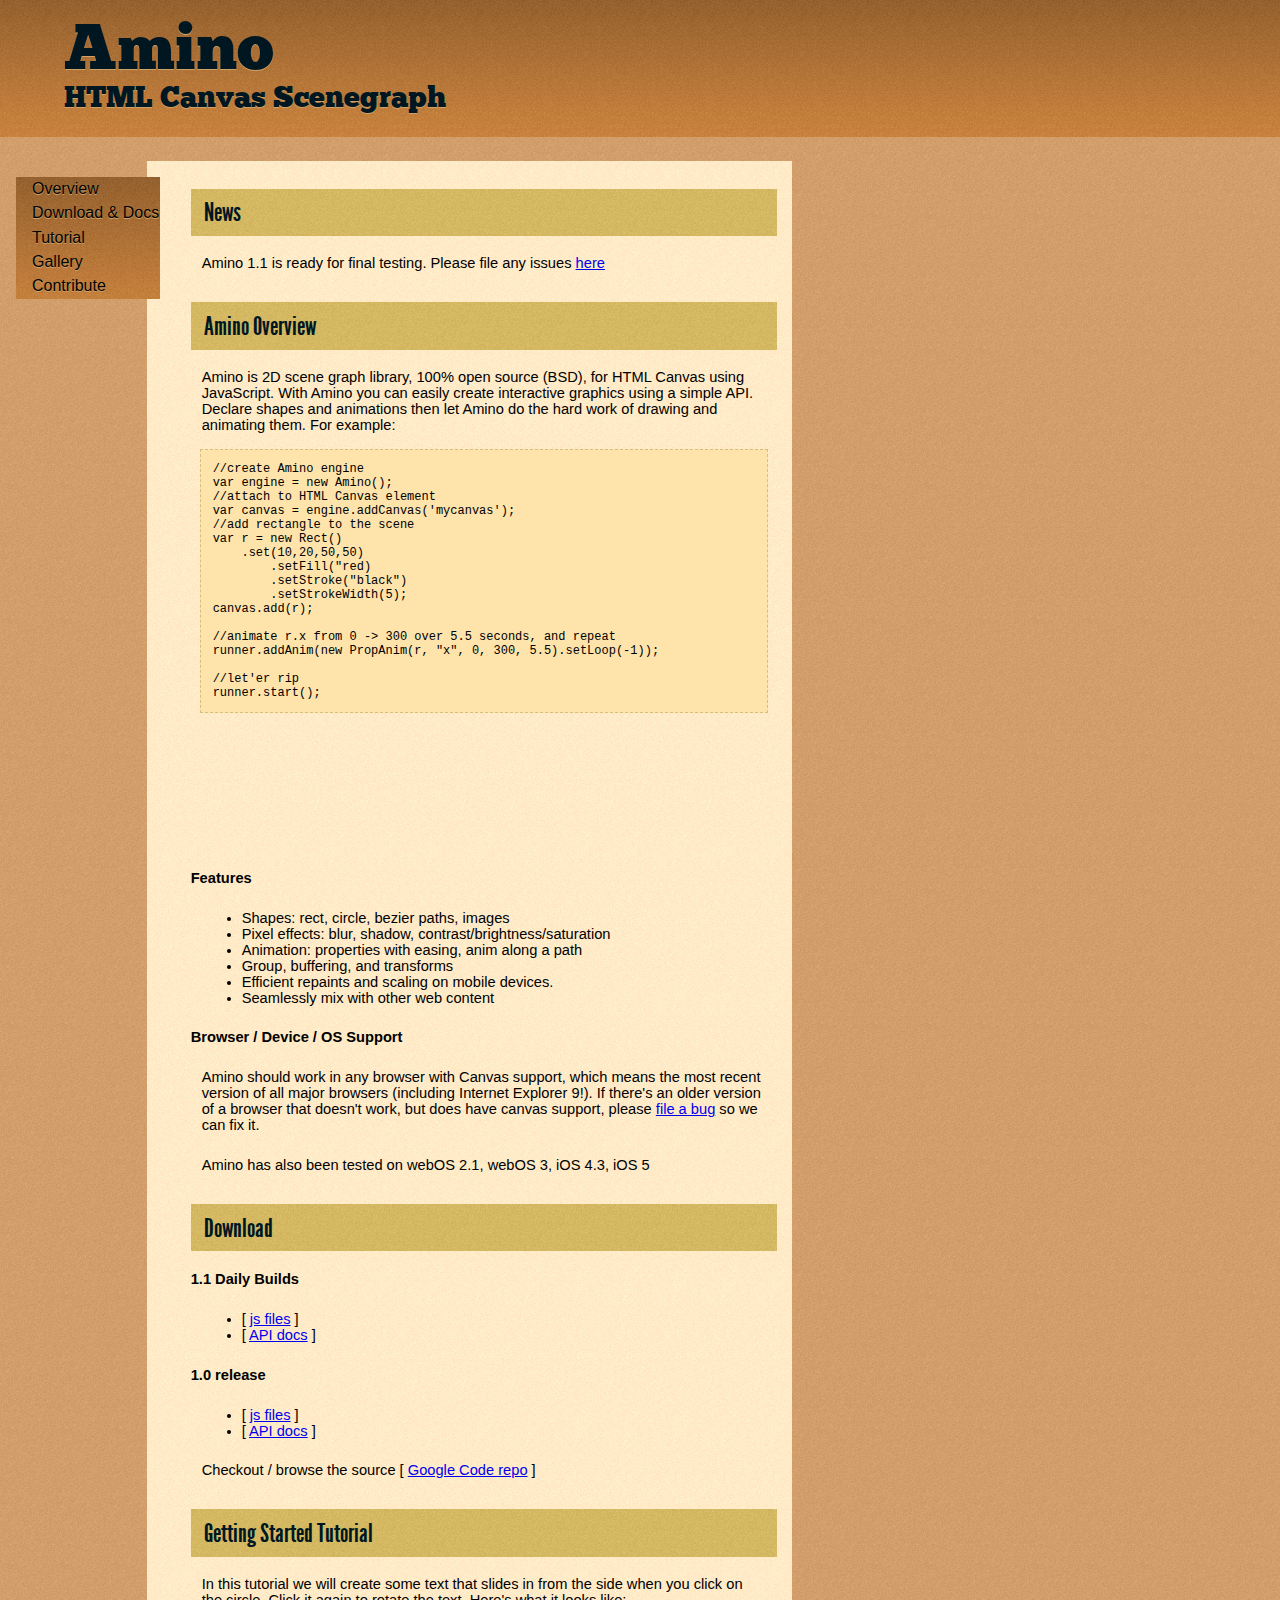
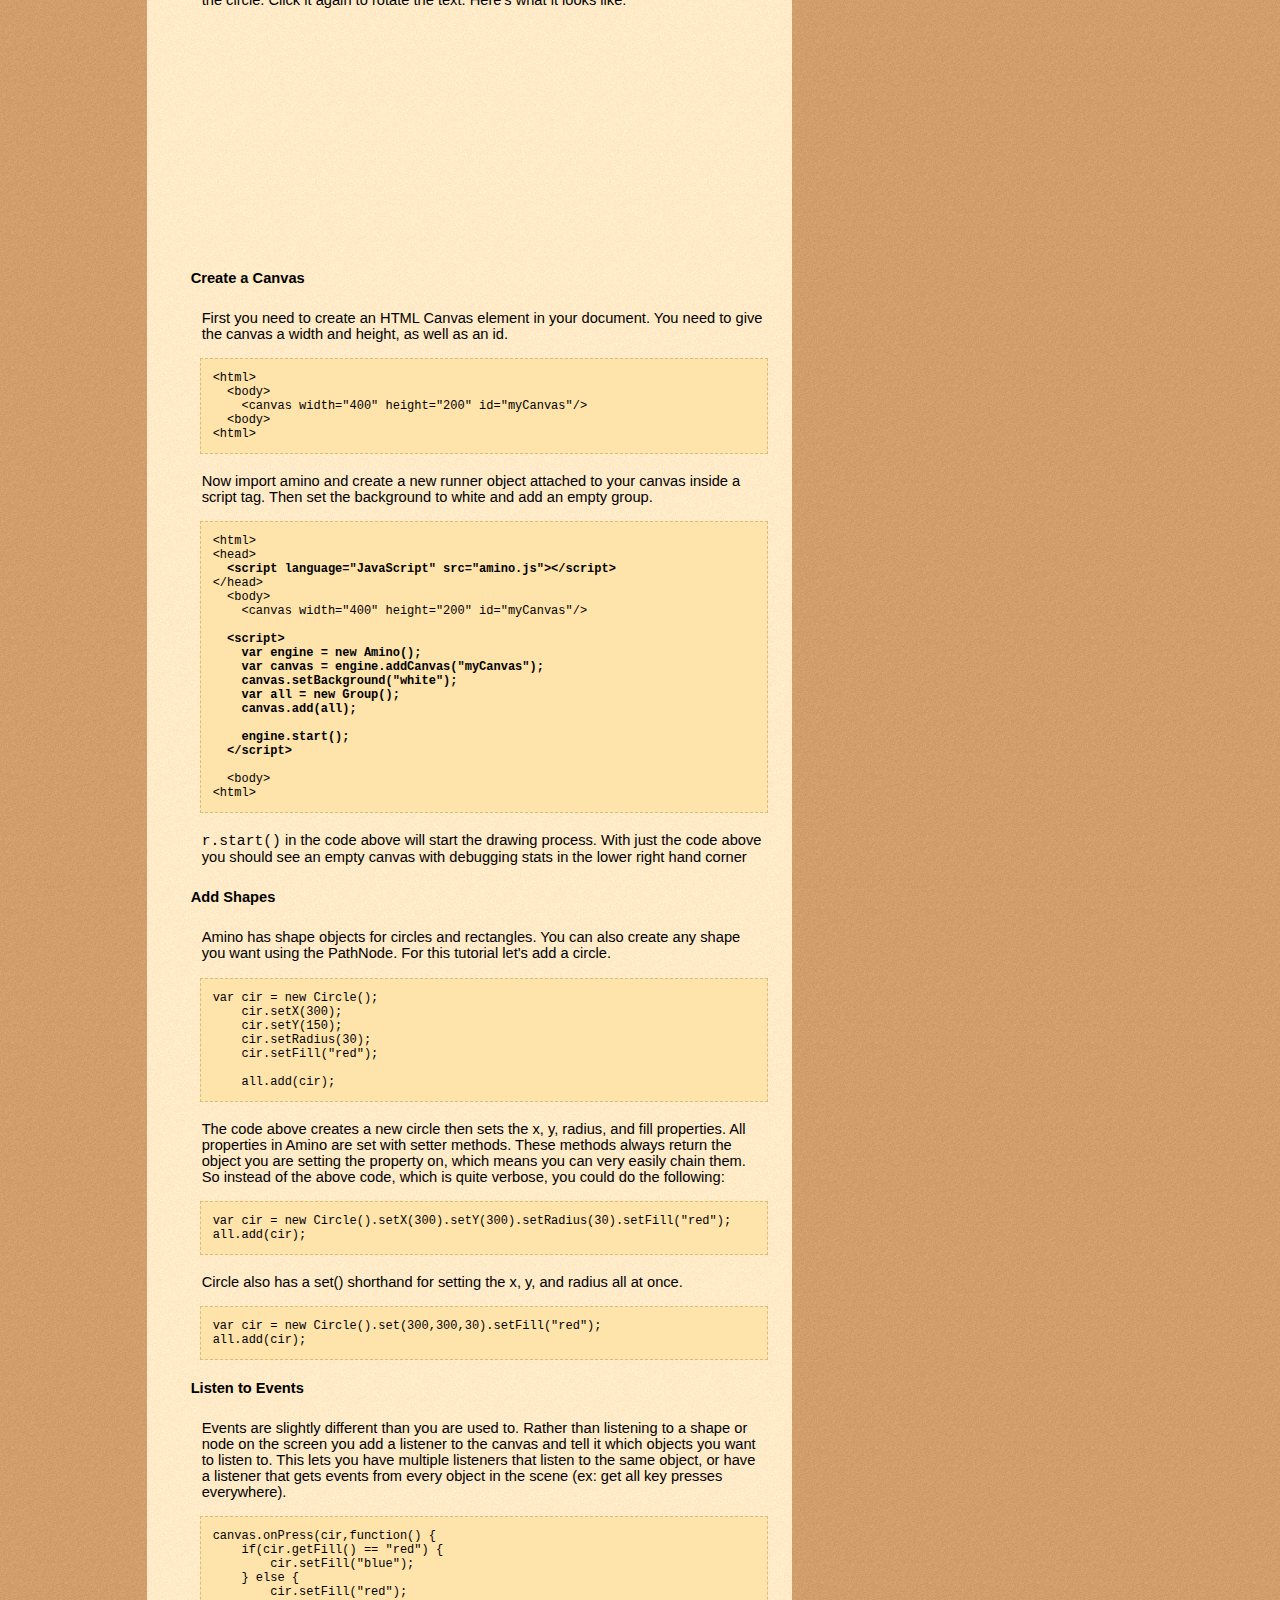
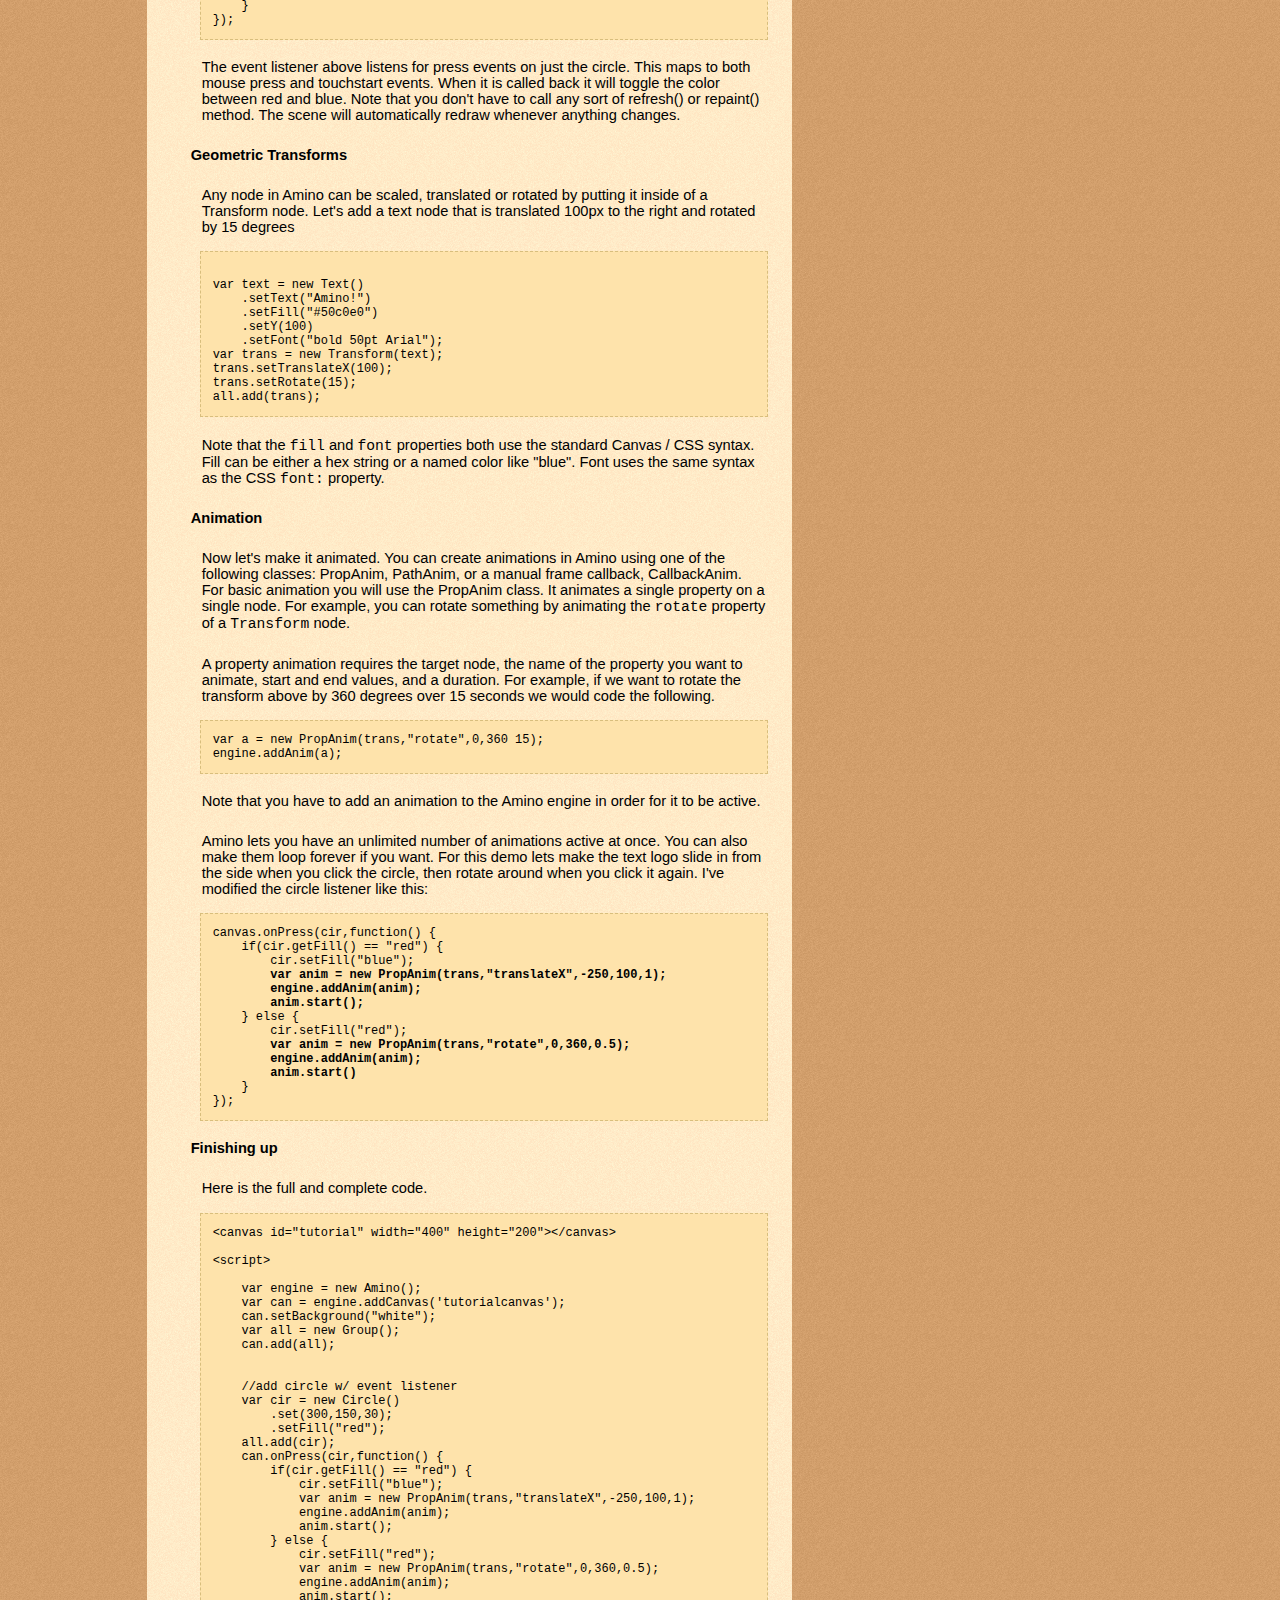
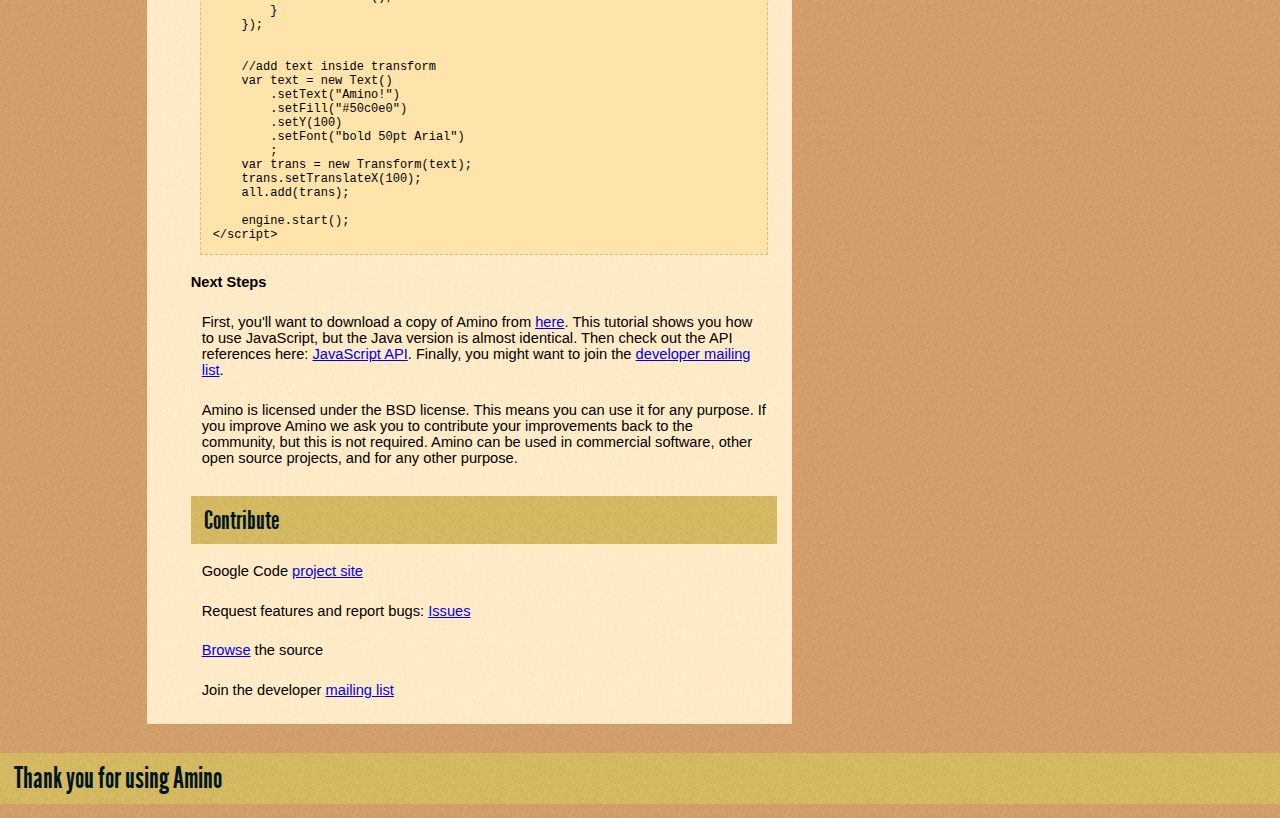
<file: site/index.html>
<!DOCTYPE HTML PUBLIC "-//W3C//DTD HTML 4.01 Transitional//EN"
   "http://www.w3.org/TR/html4/loose.dtd">

<html>
    <head>
    <style type="text/css">

    #content {
    	max-width: 40em;
    }

    </style>
        <meta http-equiv="Content-Type" content="text/html; charset=UTF-8">
        <title>Amino Java/JavaScript Scene Graph</title>
        <link rel="stylesheet" href="resources/ChunkFive-fontfacekit/stylesheet.css" type="text/css" charset="utf-8">
        <link rel="stylesheet" href="resources/League-Gothic-fontfacekit/stylesheet.css" type="text/css" charset="utf-8">
        <link href="main.css" type="text/css" rel="stylesheet"/>

        <meta name="viewport" content="width=device-width; initial-scale=1; maximum-scale=1; user-scalable=no;"/>
        <script language="JavaScript" src="http://projects.joshy.org/Amino3/daily/amino.js"></script>
    </head>
    <body>


<div id="masthead">
<canvas id="can" width="200" height="150"></canvas>
<h1>Amino</h1>
<h2>HTML Canvas Scenegraph</h2>
</div>


<ul id="nav">
<li><a href="#overview">Overview</a></li>
<!--<li>API</li>-->
<li><a href="#code">Download &amp; Docs</a></li>
<li><a href="#tutorial">Tutorial</a></li>
<li><a href="#galleryanchor">Gallery</a></li>
<li><a href="#contribute">Contribute</a></li>
</ul>




<script language="JavaScript">
var amino = new Amino();

function foo() {
    var can = amino.addCanvas('can');
    function Connector(r1,r2) {
        this.r1 = r1;
        this.r2 = r2;
        this.paint = function(g) {
            g.strokeStyle = "black";
            g.lineWidth = 3;
            g.beginPath();
            g.moveTo(this.r1.x,this.r1.y);
            g.lineTo(this.r2.x,this.r2.y);
            g.stroke();
        };
        return true;
    };
    Connector.extend(AminoNode);

    var w = can.getWidth();
    var h = can.getHeight();
    var pad = 10;
    var o = 60;

    var g = new Group();
    var lines = new Group();
    var cx = w/2;
    var cy = h/2;

    var x = cx;
    var y = cy;

    var colors = ["#ceb25c","#ffe5c2","#cd833b","#cc9966"/*,"#001722"*/];

    var dur = 10;
    var len = 10;
    for(var i=0; i<len; i++) {
        var c = new Circle()
            .set(x,y,10)
            //.setFill(colors[Math.floor(Math.random()*4)])
            .setFill("#ceb25c")
            .setStroke("black")
            .setStrokeWidth(5);
        g.add(c);
        var x2 = cx + (o-Math.random()*o*2);
        var y2 = cy + (o-Math.random()*o*2);
        if(x2 > w-pad) {x2-=w; x2+=pad*2;}
        if(y2 > h-pad) {y2-=h; y2+=pad*2;}
        
        //if last
        if(i == len-1) {
            var first = g.getChild(0);
            x2 = first.getX();
            y2 = first.getY();
        }
        amino.addAnim(new PropAnim(c,"x",x+0, x2, dur)
            .setLoop(-1)
            .start()
            //            .setAutoReverse(false)
            //.setTween(EASE_OUT)
        );
        amino.addAnim(new PropAnim(c,"y",y+0, y2, dur)
            .setLoop(-1)
            .start()
            //            .setAutoReverse(false)
            //.setTween(EASE_OUT)
        );
        
        x = x2;
        y = y2;

        if (i>0) {
            lines.add(new Connector(g.getChild(i-1),g.getChild(i)));
        }
        //if last
        
        if(i == len-1) {
            lines.add(new Connector(g.getChild(i),g.getChild(0)));
        }
    }

    can.add(lines);
    can.add(g);
    //runner.setFPS(30);
    //runner.DEBUG = false;
    //can.setFill("black");
    //runner.clearBackground = true;
    //runner.transparentBackground = true;
    //console.log('starting');
    can.setTransparent(true);
    amino.autoPaint = true;
    amino.start();
}
foo();
</script>

<div id="content">

<h3>News</h3>
<p>Amino 1.1 is ready for final testing. Please file any issues <a href="http://code.google.com/p/leonardosketch/issues/list">here</a></p>


<h3><a id="overview">Amino Overview</a></h3>

<p>Amino is 2D scene graph library, 100% open source (BSD), for 
HTML Canvas using JavaScript. With Amino you can easily
create interactive graphics using a simple API. Declare shapes and animations then let
Amino do the hard work of drawing and animating them. For example:</p>

<pre><code>//create Amino engine
var engine = new Amino();
//attach to HTML Canvas element
var canvas = engine.addCanvas('mycanvas');
//add rectangle to the scene
var r = new Rect()
    .set(10,20,50,50)
	.setFill("red)
	.setStroke("black")
	.setStrokeWidth(5);
canvas.add(r);

//animate r.x from 0 -> 300 over 5.5 seconds, and repeat
runner.addAnim(new PropAnim(r, "x", 0, 300, 5.5).setLoop(-1));

//let'er rip
runner.start();
</code></pre>

<canvas id="main_demo" width="400" height="100"></canvas>
<script type="text/javascript">
function setup() {
var can = amino.addCanvas('main_demo');
can.setBackground("#f0f0f0");
var rd = new Rect().set(10,20,50,50)
	.setFill("red")
	.setStroke("black")
	.setStrokeWidth(6);
can.add(rd);

//animate r.x from 0 -> 300 over 5.5 seconds
amino.addAnim(new PropAnim(rd, "x", 0, 300, 5.5)
    .setLoop(-1) //repeat
    .setAutoReverse(true).start() // auto reverse
);
};
setup();

</script>

<h4>Features</h4>
<ul>
    <li>Shapes: rect, circle, bezier paths, images</li>
    <li>Pixel effects: blur, shadow, contrast/brightness/saturation</li>
    <li>Animation: properties with easing, anim along a path</li>
    <li>Group, buffering, and transforms</li>
    <li>Efficient repaints and scaling on mobile devices.</li>
    <li>Seamlessly mix with other web content</li>
</ul>

<h4>Browser / Device / OS Support</h4>

<p>Amino should work in any browser with Canvas support,
    which means the most recent version of all major browsers 
    (including Internet Explorer 9!). If there's an older version of a 
    browser that doesn't work, but does have canvas support,  please 
    <a href="http://code.google.com/p/leonardosketch/issues/list">file a bug</a>
    so we can fix it.</p>

<p>Amino has also been tested on webOS 2.1, webOS 3, iOS 4.3, iOS 5</p>


<h3><a id="code">Download</a></h3>

<h4>1.1 Daily Builds</h4>
<ul>
<li> [ <a href="http://projects.joshy.org/Amino3/daily/">js files</a> ]</li>
<li> [ <a href="http://projects.joshy.org/Amino3/daily/doc/doc.html">API docs</a> ]</li>
</ul>

<h4>1.0 release</h4>
<ul>
<li> [ <a href="http://projects.joshy.org/Amino2x/daily/">js files</a> ]</li>
<li> [ <a href="http://projects.joshy.org/Amino2x/daily/jsdoc/docs.html">API docs</a> ]</li>
</ul>

<p>Checkout / browse the source [ <a href="http://code.google.com/p/leonardosketch/source/checkout?repo=amino2x">Google Code repo</a> ]</p>



<h3><a id="tutorial">Getting Started Tutorial</a></h3>

<p>In this tutorial we will create some text that slides
in from the side when you click on the circle. 
Click it again to rotate the text. Here's what it looks like:</p>


<canvas id="tutorialcanvas" width="400" height="200"></canvas>

<script>
function setup2() {
    var can = amino.addCanvas('tutorialcanvas');
    can.setBackground("white");
    var all = new Group();
    can.add(all);


    //add circle w/ event listener
    var cir = new Circle();
    cir.set(300,150,30);
    cir.setFill("red");
    all.add(cir);
    can.onPress(cir,function() {
        if(cir.getFill() == "red") {
            cir.setFill("blue");
            var anim = new PropAnim(trans,"translateX",-250,100,1);
            amino.addAnim(anim);
            anim.start();
            //anim.setTween(EASE_OUT);
        } else {
            cir.setFill("red");
            var anim = new PropAnim(trans,"rotate",0,360,0.5);
            //anim.setTween(EASE_OUT_OVER);
            amino.addAnim(anim);
            anim.start();
        }
    });


    //add text inside trasnform
    var text = new Text()
        .setText("Amino!")
        .setFill("#50c0e0")
        .setY(100)
        .setFont("bold 50pt Arial")
        ;
    var trans = new Transform(text);
    trans.setTranslateX(100);
    all.add(trans);
};
setup2();
</script>


<h4>Create a Canvas</h4>


<p>
    First you need to create an HTML Canvas element in your document. You need to  give the canvas a width and height, as well as an id.
</p>


<pre><code>&lt;html&gt;
  &lt;body&gt;
    &lt;canvas width="400" height="200" id="myCanvas"/&gt;
  &lt;body&gt;
&lt;html&gt;
</code></pre>


<p>Now import amino and create a new runner object attached to your canvas inside
a script tag. Then set the background to white and add an empty group.</p>

<pre><code>&lt;html&gt;
&lt;head&gt;
  <b>&ltscript language="JavaScript" src="amino.js"&gt;&lt;/script&gt;</b>
&lt;/head&gt;
  &lt;body&gt;
    &lt;canvas width="400" height="200" id="myCanvas"/&gt;
<b>
  &lt;script&gt;
    var engine = new Amino();
    var canvas = engine.addCanvas("myCanvas");
    canvas.setBackground("white");
    var all = new Group();
    canvas.add(all);
    
    engine.start();
  &lt;/script&gt;
</b>
  &lt;body&gt;
&lt;html&gt;
</code></pre>


<p><code>r.start()</code> in the code above will start the drawing process. With
just the code above you should see an empty canvas with debugging stats
in the lower right hand corner</p>

<h4>Add Shapes</h4>

<p>Amino has shape objects for  circles and rectangles. You can also
    create any shape you want using the PathNode. For this tutorial
    let's add a circle.
</p>

<pre><code>var cir = new Circle();
    cir.setX(300);
    cir.setY(150);
    cir.setRadius(30);
    cir.setFill("red");

    all.add(cir);</code></pre>

<p>The code above creates a new circle then sets the x, y, radius, and fill
    properties. All properties in Amino are set with setter methods. These
    methods always return the object you are setting the property on, which
    means you can very easily chain them. So instead of the above code,
    which is quite verbose, you could do the following:</p>

<pre><code>var cir = new Circle().setX(300).setY(300).setRadius(30).setFill("red");
all.add(cir);</code></pre>

<p>Circle also has a set() shorthand for setting the x, y, and radius all at once.</p>

<pre><code>var cir = new Circle().set(300,300,30).setFill("red");
all.add(cir);</code></pre>


<h4>Listen to Events</h4>

<p>
   Events are slightly different than you are used to. Rather than listening
   to a shape or node on the screen you add a listener to the canvas and tell
   it which objects you want to listen to. This lets you have multiple listeners
   that listen to the same object, or have a listener that gets events from
   every object in the scene (ex: get all key presses everywhere).
</p>

<pre><code>canvas.onPress(cir,function() {
    if(cir.getFill() == "red") {
        cir.setFill("blue");
    } else {
        cir.setFill("red");
    }
});</code></pre>

<p>The event listener above listens for press events
    on just the circle. This maps to both mouse press and touchstart events.  When it is called back it will toggle
    the color between red and blue.  Note that you don't have
    to call any sort of refresh() or repaint() method. The scene
    will automatically redraw whenever anything changes.
</p>

<h4>Geometric Transforms</h4>

<p>Any node in Amino can be scaled, translated or rotated by putting
    it inside of a Transform node.   Let's add a text node that is
    translated 100px to the right and rotated by 15 degrees</p>
<pre><code>
var text = new Text()
    .setText("Amino!")
    .setFill("#50c0e0")
    .setY(100)
    .setFont("bold 50pt Arial");
var trans = new Transform(text);
trans.setTranslateX(100);
trans.setRotate(15);
all.add(trans);
</code></pre>

<p>Note that the <code>fill</code> and <code>font</code> properties
    both use the standard Canvas / CSS syntax. Fill can be either a hex string
    or a named color like "blue". Font uses the same syntax as the CSS
 <code>font:</code> property.</p>

 
<h4>Animation</h4>
<p>Now let's make it animated.  You can create animations in Amino
using one of the following classes: PropAnim, PathAnim, or a manual frame callback, CallbackAnim.
For basic animation you will use the PropAnim class. It animates a single property on a single node.  For example, you can rotate something by animating the <code>rotate</code>
property of a <code>Transform</code> node.
</p>

<p>A property animation requires
the target node, the name of the property you want to animate, start and
end values, and a duration.  For example, if we want to rotate the transform
above by 360 degrees over 15 seconds we would code the following.</p>

<pre><code>var a = new PropAnim(trans,"rotate",0,360 15);
engine.addAnim(a);</code></pre>

<p>Note that you have to add an animation to the Amino engine in order for it
to be active.</p>

<p>Amino lets you have an unlimited number of animations active at once. You
can also make them loop forever if you want.  For this demo lets make the
text logo slide in from the side when you click the circle, then rotate around
when you click it again. I've modified the circle listener like this:</p>

<pre><code>canvas.onPress(cir,function() {
    if(cir.getFill() == "red") {
        cir.setFill("blue");
        <b>var anim = new PropAnim(trans,"translateX",-250,100,1);
        engine.addAnim(anim);
        anim.start();</b>
    } else {
        cir.setFill("red");
        <b>var anim = new PropAnim(trans,"rotate",0,360,0.5);
        engine.addAnim(anim);
        anim.start()</b>
    }
});
</code></pre>

<!--
<p>Notice that I added anim.setTween() calls. Normally an animation uses the LINEAR
tween, meaning it will run at the same speed throughout the animation. However, you
can use other tween settings to make the animation start off slow and speed up (EASE_IN),
start fast then slow down as it ends (EASE_OUT), or even slightly overshoot and pop back
to give it a more cartoon like feel (EASE_OUT_OVER). You can also create your own tweens.</p>

-->


<h4>Finishing up</h4>

<!-- <p>The demo app is basically done. The only thing left is to turn off the debug with
    <code>r.DEBUG = false;</code>.  Here is the full and complete code.
</p>
-->
<p>Here is the full and complete code. </p>

<pre><code>&lt;canvas id=&quot;tutorial&quot; width=&quot;400&quot; height=&quot;200&quot;&gt;&lt;/canvas&gt;

&lt;script&gt;

    var engine = new Amino();
    var can = engine.addCanvas('tutorialcanvas');
    can.setBackground("white");
    var all = new Group();
    can.add(all);


    //add circle w/ event listener
    var cir = new Circle()
        .set(300,150,30);
        .setFill("red");
    all.add(cir);
    can.onPress(cir,function() {
        if(cir.getFill() == "red") {
            cir.setFill("blue");
            var anim = new PropAnim(trans,"translateX",-250,100,1);
            engine.addAnim(anim);
            anim.start();
        } else {
            cir.setFill("red");
            var anim = new PropAnim(trans,"rotate",0,360,0.5);
            engine.addAnim(anim);
            anim.start();
        }
    });


    //add text inside transform
    var text = new Text()
        .setText("Amino!")
        .setFill("#50c0e0")
        .setY(100)
        .setFont("bold 50pt Arial")
        ;
    var trans = new Transform(text);
    trans.setTranslateX(100);
    all.add(trans);
    
    engine.start();
&lt;/script&gt;
</code></pre>

<h4>Next Steps</h4>

<p>First, you'll want to download a copy of Amino from <a href="http://projects.joshy.org/Amino3/daily/">here</a>.
    This tutorial shows you how to use JavaScript, but the Java version is almost
    identical.  Then check out the API references here: <a href="http://projects.joshy.org/Amino3/daily/doc/test.html">JavaScript API</a>.  Finally, you might want to join the <a href="http://groups.google.com/group/amino-dev?hl=en">developer
    mailing list</a>.
</p>

<p>Amino is licensed under the BSD license. This means
    you can use it for any purpose. If you improve Amino we ask
    you to contribute your improvements back to the community,
    but this is not required. Amino can be used in commercial software,
    other open source projects, and for any other purpose.</p>

    
    <!--
<h3><a id="galleryanchor">Gallery</a></h3>

<div id="gallery">
    <p><a target="_blank" href="http://goamino.org/download/daily/gallery/blocks/"
><img
src="http://goamino.org/download/daily/gallery/blocks/thumbnail.png"
><b>Block dragging game</b> for kids. This demonstrates using
 images as draggable UI components.  This sort of game is great
 on a tablet device because it uses only drag gestures.</a></p>

<p><a target="_blank" href="http://goamino.org/download/daily/gallery/basicparticles/"
><img src="http://goamino.org/download/daily/gallery/basicparticles/thumbnail.png"
><b>Basic particle simulator.</b> Tests performance by creating particles
until the framerate drops to 20 FPS.</a></p>

<p><a target="_blank" href="http://goamino.org/download/daily/gallery/photoadjust/"
><img src="http://goamino.org/download/daily/gallery/photoadjust/thumbnail.png"
><b>Photo adjustments</b>: brightness, contrast, and saturation. This
    sample demonstrates pixel effects done with background processing
    to ensure the UI never slows down.</a></p>

<p><a target="_blank" href="http://goamino.org/download/daily/gallery/planetrover/"
><img src="http://goamino.org/download/daily/gallery/planetrover/thumbnail.png"
          ><b>Planet Rover</b> : a simple sidescrolling game with multiple
        levels and gravity physics. Demonstrates writing games
        that run at 60fps in a modern browser.</a></p>

<p><a target="_blank" href="http://goamino.org/download/daily/gallery/fish/"
><img src="http://goamino.org/download/daily/gallery/fish/thumbnail.png"
          ><b>Big Fish, Little Fish</b> : an animated poem with fish and bubbles. Shows
        how an advanced ebook might look.</a></p>

<p><a target="_blank" href="http://goamino.org/download/daily/gallery/linechart/"
><img src="http://goamino.org/download/daily/gallery/linechart/thumbnail.png"
          ><b>Line Chart</b> : a line chart component with an easy API. Demonstrates
    how simple custom controls can be.</a></p>

<p><a target="_blank" href="http://goamino.org/download/daily/gallery/touchclock/"
><img src="http://goamino.org/download/daily/gallery/touchclock/thumbnail.png"
          ><b>TouchClock</b> : full screen clock with three themes you can swipe
        between. Designed for a tablet device like the TouchPad and iPad.</a></p>

-->
        
       
<h3><a id="contribute">Contribute</a></h3>

<p>Google Code <a href="http://code.google.com/p/leonardosketch/">project site</a></p>
<p>Request features and report bugs: <a href="http://code.google.com/p/leonardosketch/issues/list">Issues</a></p>
<p><a href="http://code.google.com/p/leonardosketch/source/checkout?repo=amino3">Browse</a> the source</p>
<p>Join the developer <a href="http://groups.google.com/group/amino-dev">mailing list</a></p>
        
</div>

<h3>Thank you for using Amino</h3>
    <script type="text/javascript">

      var _gaq = _gaq || [];
      _gaq.push(['_setAccount', 'UA-17798312-6']);
      _gaq.push(['_trackPageview']);

      (function() {
        var ga = document.createElement('script'); ga.type = 'text/javascript'; ga.async = true;
        ga.src = ('https:' == document.location.protocol ? 'https://ssl' : 'http://www') + '.google-analytics.com/ga.js';
        var s = document.getElementsByTagName('script')[0]; s.parentNode.insertBefore(ga, s);
      })();

    </script>
</body>
</html>
</file>
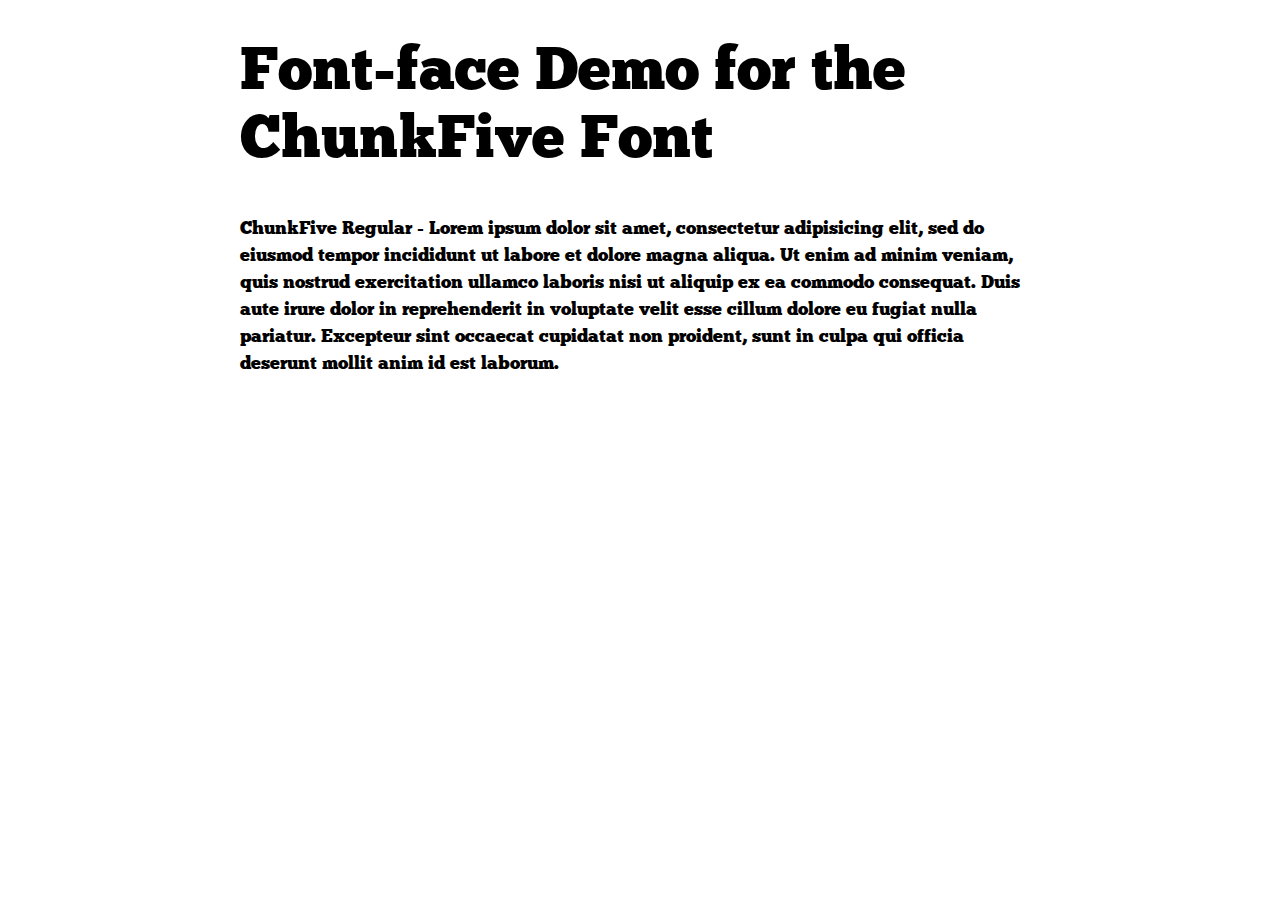
<file: site/resources/ChunkFive-fontfacekit/demo.html>
<!DOCTYPE html PUBLIC "-//W3C//DTD XHTML 1.0 Strict//EN"
	"http://www.w3.org/TR/xhtml1/DTD/xhtml1-strict.dtd">

<html xmlns="http://www.w3.org/1999/xhtml" xml:lang="en" lang="en">
<head>
	<meta http-equiv="Content-Type" content="text/html; charset=utf-8"/>

	<title>Font Face Demo</title>
	<link rel="stylesheet" href="stylesheet.css" type="text/css" charset="utf-8">
	<style type="text/css" media="screen">
		h1.fontface {font: 60px/68px 'ChunkFiveRegular', Arial, sans-serif;letter-spacing: 0;}

		p.style1 {font: 18px/27px 'ChunkFiveRegular', Arial, sans-serif;}
		
		#container {
			width: 800px;
			margin-left: auto;
			margin-right: auto;
		}
	</style>
</head>

<body>
	<div id="container">
		<h1 class="fontface">Font-face Demo for the ChunkFive Font</h1>
	
	 

	<p class="style1">ChunkFive Regular - Lorem ipsum dolor sit amet, consectetur adipisicing elit, sed do eiusmod tempor incididunt ut labore et dolore magna aliqua. Ut enim ad minim veniam, quis nostrud exercitation ullamco laboris nisi ut aliquip ex ea commodo consequat. Duis aute irure dolor in reprehenderit in voluptate velit esse cillum dolore eu fugiat nulla pariatur. Excepteur sint occaecat cupidatat non proident, sunt in culpa qui officia deserunt mollit anim id est laborum.</p>

		</div>
</body>
</html>
</file>
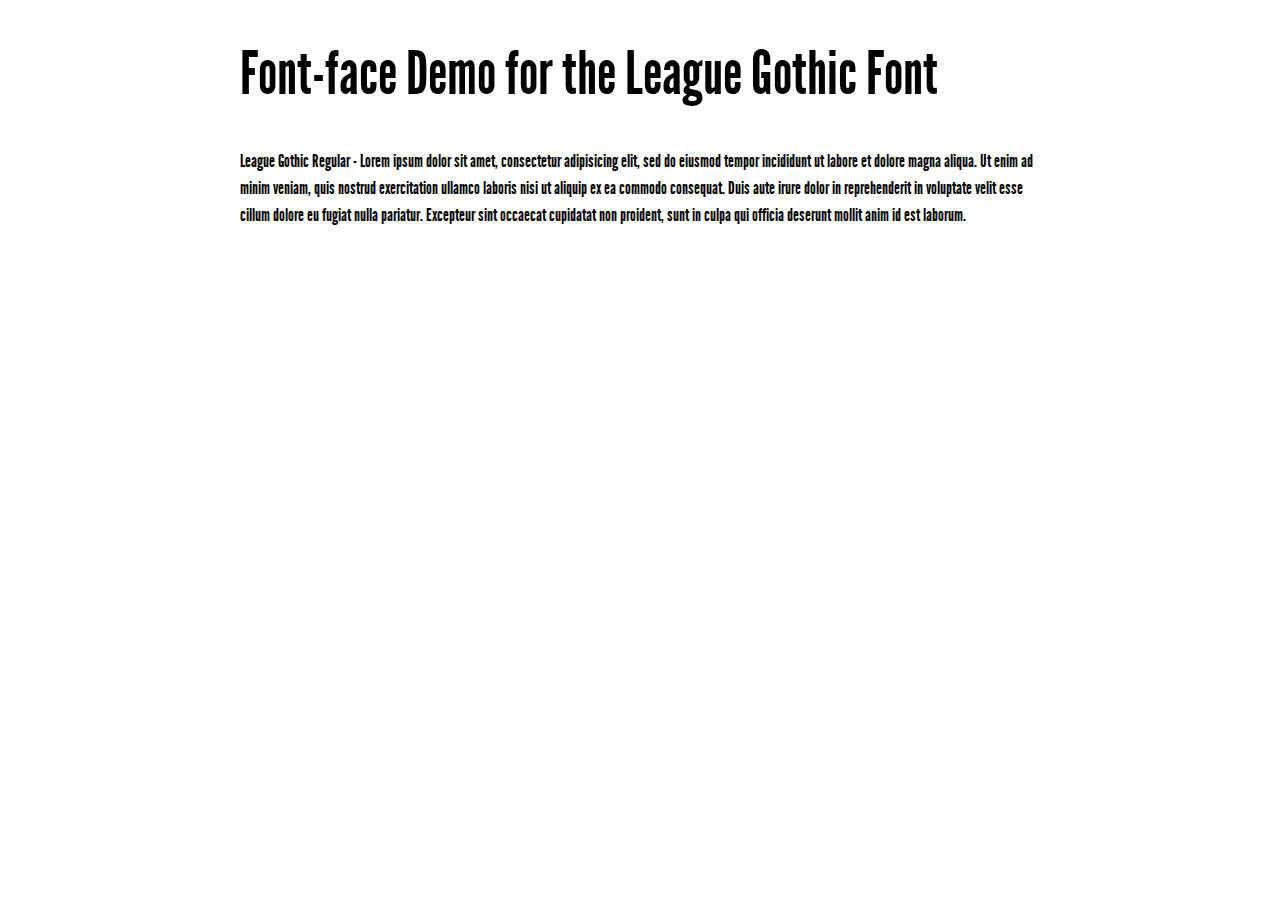
<file: site/resources/League-Gothic-fontfacekit/demo.html>
<!DOCTYPE html PUBLIC "-//W3C//DTD XHTML 1.0 Strict//EN"
	"http://www.w3.org/TR/xhtml1/DTD/xhtml1-strict.dtd">

<html xmlns="http://www.w3.org/1999/xhtml" xml:lang="en" lang="en">
<head>
	<meta http-equiv="Content-Type" content="text/html; charset=utf-8"/>

	<title>Font Face Demo</title>
	<link rel="stylesheet" href="stylesheet.css" type="text/css" charset="utf-8">
	<style type="text/css" media="screen">
		h1.fontface {font: 60px/68px 'LeagueGothicRegular', Arial, sans-serif;letter-spacing: 0;}

		p.style1 {font: 18px/27px 'LeagueGothicRegular', Arial, sans-serif;}
		
		#container {
			width: 800px;
			margin-left: auto;
			margin-right: auto;
		}
	</style>
</head>

<body>
	<div id="container">
		<h1 class="fontface">Font-face Demo for the League Gothic Font</h1>
	
	 

	<p class="style1">League Gothic Regular - Lorem ipsum dolor sit amet, consectetur adipisicing elit, sed do eiusmod tempor incididunt ut labore et dolore magna aliqua. Ut enim ad minim veniam, quis nostrud exercitation ullamco laboris nisi ut aliquip ex ea commodo consequat. Duis aute irure dolor in reprehenderit in voluptate velit esse cillum dolore eu fugiat nulla pariatur. Excepteur sint occaecat cupidatat non proident, sunt in culpa qui officia deserunt mollit anim id est laborum.</p>

		</div>
</body>
</html>
</file>
<file: site/resources/ChunkFive-fontfacekit/stylesheet.css>
/* Generated by Font Squirrel (http://www.fontsquirrel.com) on April 6, 2011 10:20:34 PM America/New_York */



@font-face {
    font-family: 'ChunkFiveRegular';
    src: url('Chunkfive-webfont.eot');
    src: url('Chunkfive-webfont.eot?#iefix') format('eot'),
         url('Chunkfive-webfont.woff') format('woff'),
         url('Chunkfive-webfont.ttf') format('truetype'),
         url('Chunkfive-webfont.svg#webfontbMWZ83oH') format('svg');
    font-weight: normal;
    font-style: normal;

}
</file>
<file: site/resources/League-Gothic-fontfacekit/stylesheet.css>
/* Generated by Font Squirrel (http://www.fontsquirrel.com) on April 6, 2011 10:19:37 PM America/New_York */



@font-face {
    font-family: 'LeagueGothicRegular';
    src: url('League_Gothic-webfont.eot');
    src: url('League_Gothic-webfont.eot?#iefix') format('eot'),
         url('League_Gothic-webfont.woff') format('woff'),
         url('League_Gothic-webfont.ttf') format('truetype'),
         url('League_Gothic-webfont.svg#webfont1Lb5Pdit') format('svg');
    font-weight: normal;
    font-style: normal;

}
</file>
<file: site/main.css>
/*
headline: ceb25c
pale backcground: ffe5c2
mast head text: 001722
mast head: cd833b
alt background:  cc9966
*/

/* base fonts */
body { font-size: 100%; }
h1 { font-style: normal; font-weight: normal; font-size: 400%; }
h2 { font-style: normal; font-weight: normal; font-size: 180%; }
h1, h2 { font-family: 'ChunkFiveRegular', Georgia, serif; }
h3 { font-style: normal; font-weight: normal;
    font: 180% 'LeagueGothicRegular', Arial, sans-serif;
    letter-spacing: 0;
}


/* colors and backgrounds */
body {
    font-family: Helvetica, Verdana, Arial, sans-serif;
    background-color: #cc9966;
    background-image: url(images/background.png);
}
#content {
    border: 0px solid black; background-color: #ffe5c2;
    background-image: url(images/content.png);
    font-size: 11pt;
}
h3 {
    color: #001722;
    background-color: #ceb25c;
    background-image: url(images/headline.png);
    padding: 0.3em 0.5em;
}

#content pre { font-size: 9pt; }
#content p, #content pre { border: 0px solid black;}
#masthead {
    background-color: #cd833b; color: #001722;
    background-image: url(images/masthead_background.png);
}
#nav {
    background-image: url(images/masthead_background.png);
}

/* margins */
body { padding: 0; margin: 0; border: 0px solid black;}
#masthead {
	border: 0px solid black;
	padding: 0.1em 0 0 4em;
	margin: 0 0 0.1em 0;
    }
#content {
    border: 0px solid black;
    margin: 0.1em 0 0 10em;
    padding: 0.1em 1em 1em 3em;
    }
h1, h2 { border: 0px solid black; }
h1 { margin-top: 0.3em; padding-top: 0px; padding-bottom: 0; margin-bottom: 0; }
h2 { padding-top: 0; margin-top: 0; padding-bottom: 0.8em;}
h3 { margin-bottom: 0.5em; }
#content p, #content pre, #content canvas, #content ul {
    padding-bottom: 0.3em;
    padding-top: 0.3em;
    margin-left: 0.75em;
    margin-bottom: 0.5em;
    margin-right: 0.75em;
    margin-top: 1em;
    border: 0px solid black;
}
#content pre {
    overflow: auto;
}

/* special effects */
h1, h2 { text-shadow: 0px 1px 0px #cea268; }


canvas { border: 0px solid black; }
#can { float:right;}
#nav { padding: 0px; margin: 1em; float: left; width: 9em; border: 0px solid black; }
#nav { text-shadow: 0px 1px 0px #cea268; }
#nav li { font-style: normal; font-weight: normal; padding-left: 1em; padding-bottom: 0.2em; padding-right: 0px; padding-top: 0.2em; border-color: #c99053; border-style: hidden; border-width: 1px; list-style-position: inside; list-style-type: none; margin: 0px; }
#nav li:hover { background-image: url(images/headline.png); }

#nav li li { padding: 0px; margin: 0px; border-color: #ff2718; border-style: solid; border-width: 0px; }
#nav ul { padding-left: 1em; padding-bottom: 0em; padding-right: 0em; padding-top: 0em; margin: 0px; }
#nav a { color: black; text-decoration: none; }
#content pre { border-color: #d8be7d; border-style: dashed; border-width: 1px; padding: 1em; background-color: #fee3ab; }
</file>
